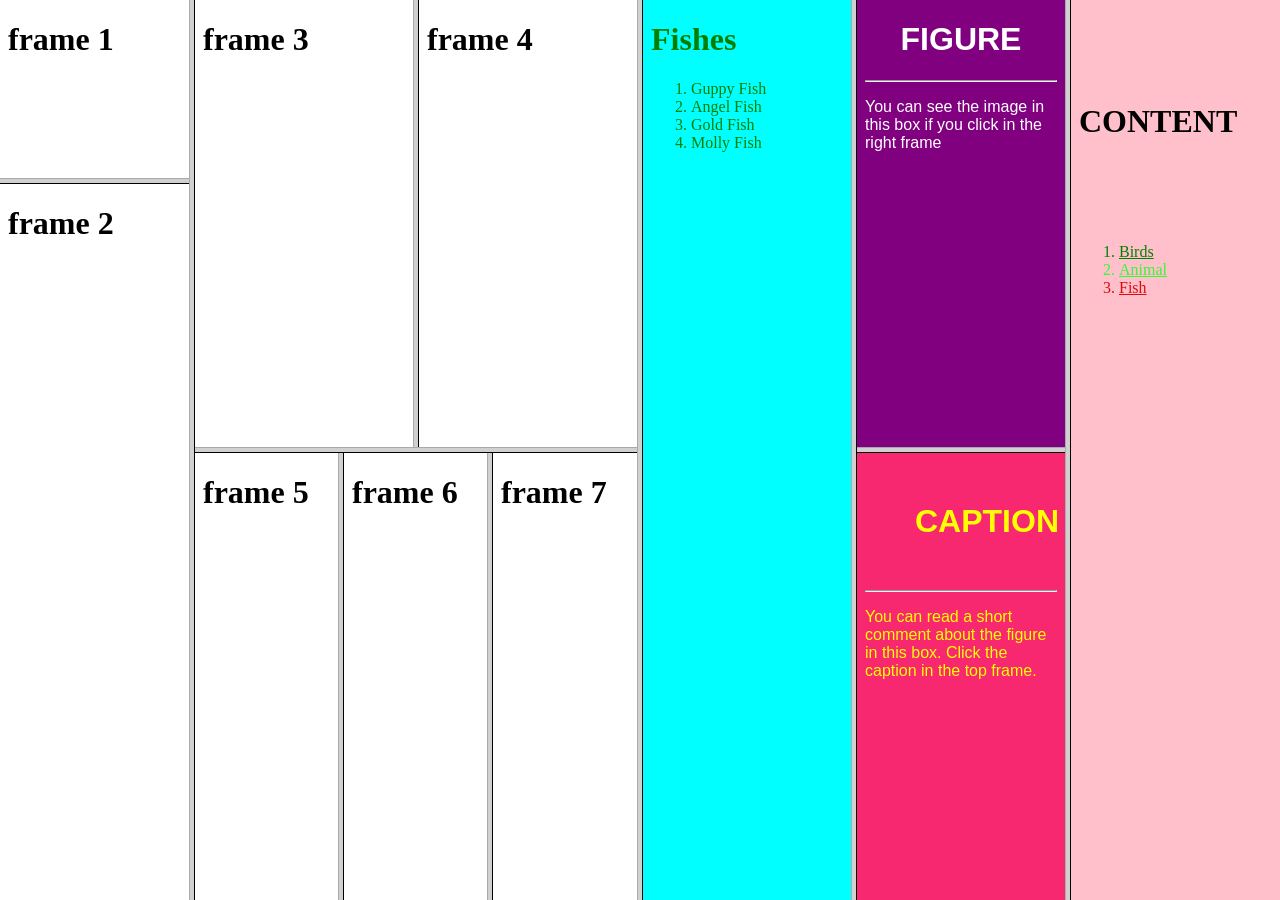
<file: QN 11/index.html>
<!DOCTYPE html>
<html lang="en">
<head>
  <meta charset="UTF-8">
  <meta name="viewport" content="width=device-width, initial-scale=1.0">
  <title>Frames Exercise</title>
  <frameset cols="*,*">
    <frame src="index5.html">
    <frame src="index11.html">
      
  </frameset>
</head>
<body>
  
</body>
</html>
</file>
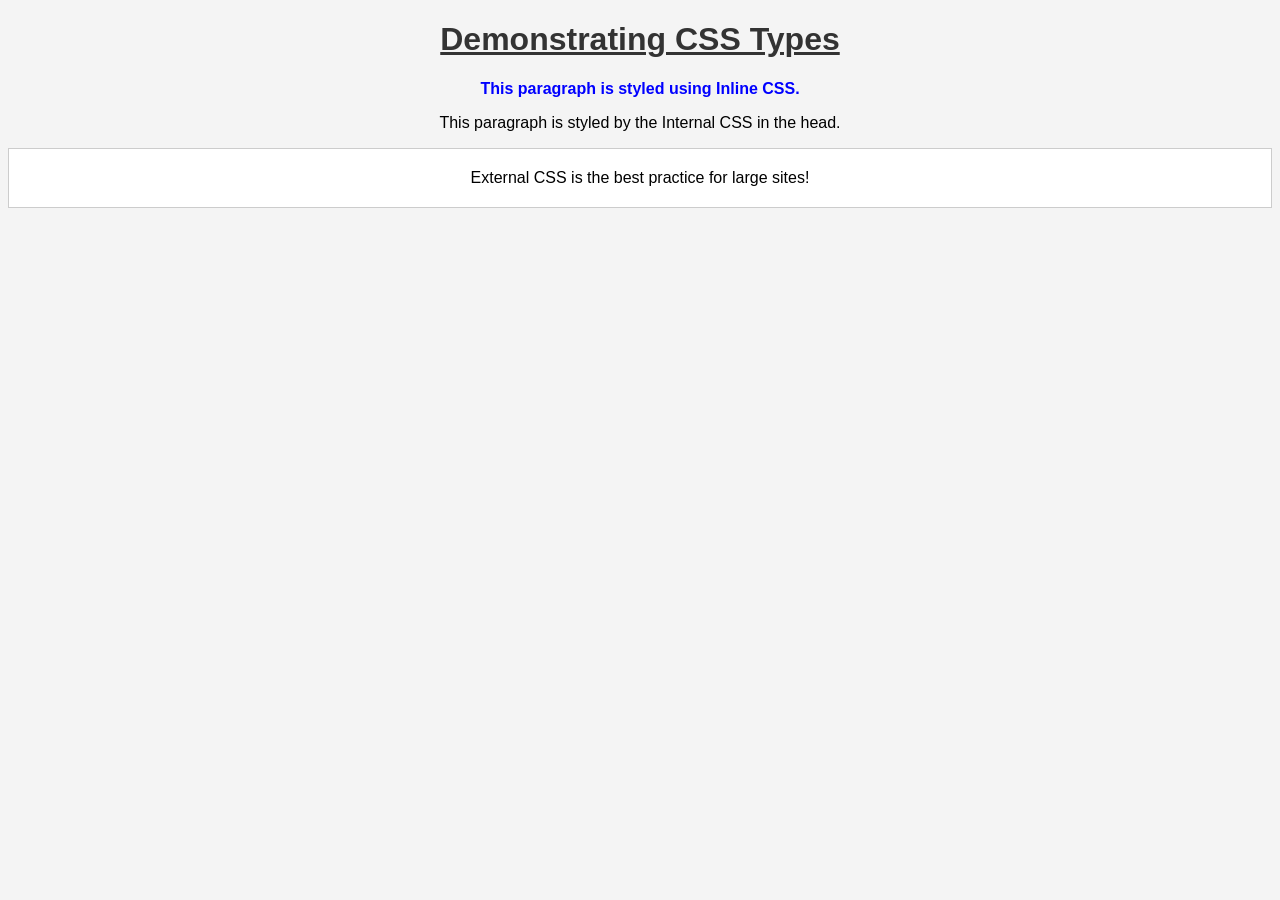
<file: QN 12/index.html>
<!DOCTYPE html>
<html lang="en">
<head>
    <meta charset="UTF-8">
    <title>3 Types of CSS</title>
    <link rel="stylesheet" href="style.css">

    <style>
        body {
            font-family: Arial, sans-serif;
            text-align: center;
            background-color: #f4f4f4;
        }
        h1 {
            color: #333; /* Styles all <h1> elements */
        }
    </style>

    </head>
<body>

    <h1>Demonstrating CSS Types</h1>

    <p style="color: blue; font-weight: bold;">
        This paragraph is styled using Inline CSS.
    </p>

    <p>
        This paragraph is styled by the Internal CSS in the head.
    </p>

    <div style="background: white; padding: 20px; border: 1px solid #ccc;">
        External CSS is the best practice for large sites!
    </div>

</body>
</html>
</file>
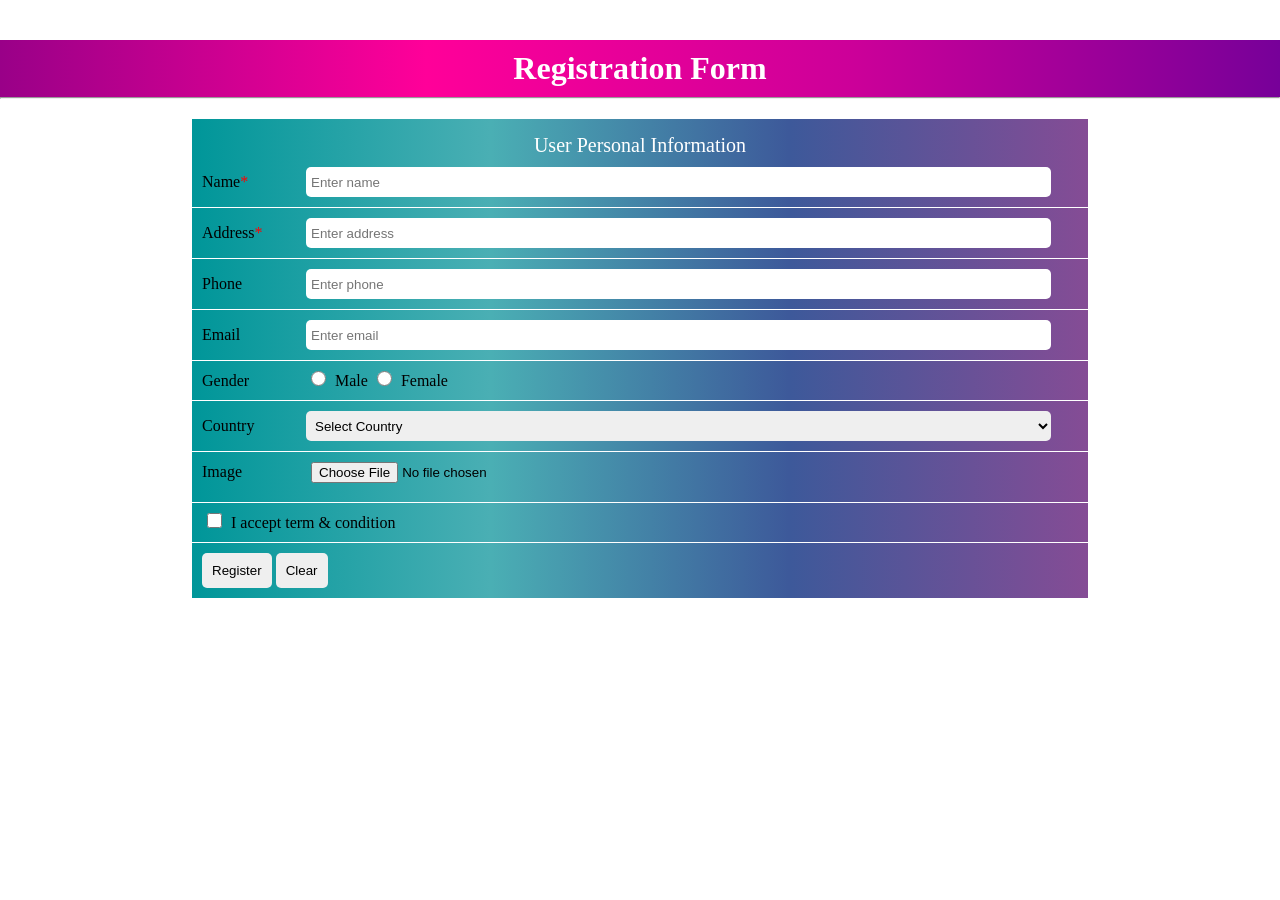
<file: QN 18/index.html>
<!DOCTYPE html>
<html lang="en">
<head>
<meta charset="UTF-8">
<meta name="viewport"
content="width=device-width, initial-scale=1.0">
<title>Registration Form</title>
<link rel="stylesheet" href="style.css" />
</head>
<body>
<h1>Registration Form</h1>
<hr>
<form action="" method="" enctype="" novalidate>
<fieldset>
<legend>User Personal Information</legend>
<div class="form-group">
<label for="name" class="req">Name</label>
<input type="text" placeholder="Enter name"
id="name" class="" />
</div>
<div class="form-group">
<label for="address" class="req">Address</label>
<input type="text" placeholder="Enter address"
id="address" class="" />
</div>
<div class="form-group">
<label for="phone">Phone</label>
<input type="number" placeholder="Enter phone"
id="phone" class="" />
</div>
<div class="form-group">
<label for="email">Email</label>
<input type="email" placeholder="Enter email"
id="email" class="" />
</div>
<!-- value of name attribute must be
same to pair radio button -->
<div class="form-group">
<label for="gender">Gender</label>
<input type="radio" name="gender" value="male" /> Male
<input type="radio" name="gender" value="female" /> Female
</div>
<div class="form-group">
<!-- multiple attribute is use to
select multiple options -->
<label for="country">Country</label>
<select name="country" id="country">
<option value="">Select Country</option>
<option value="977">Nepal</option>
<option value="01">China</option>
</select>
</div>
<div class="form-group">
<label for="image">Image</label>
<input type="file" id="image" class="" />
</div>
<div class="form-group">
<input type="checkbox" name="term"> I accept term & condition
</div>
<div class="form-group">
<button type="submit">Register</button>
<button type="reset">Clear</button>
</div>
</fieldset>
</form>
</body>
</html>
</file>
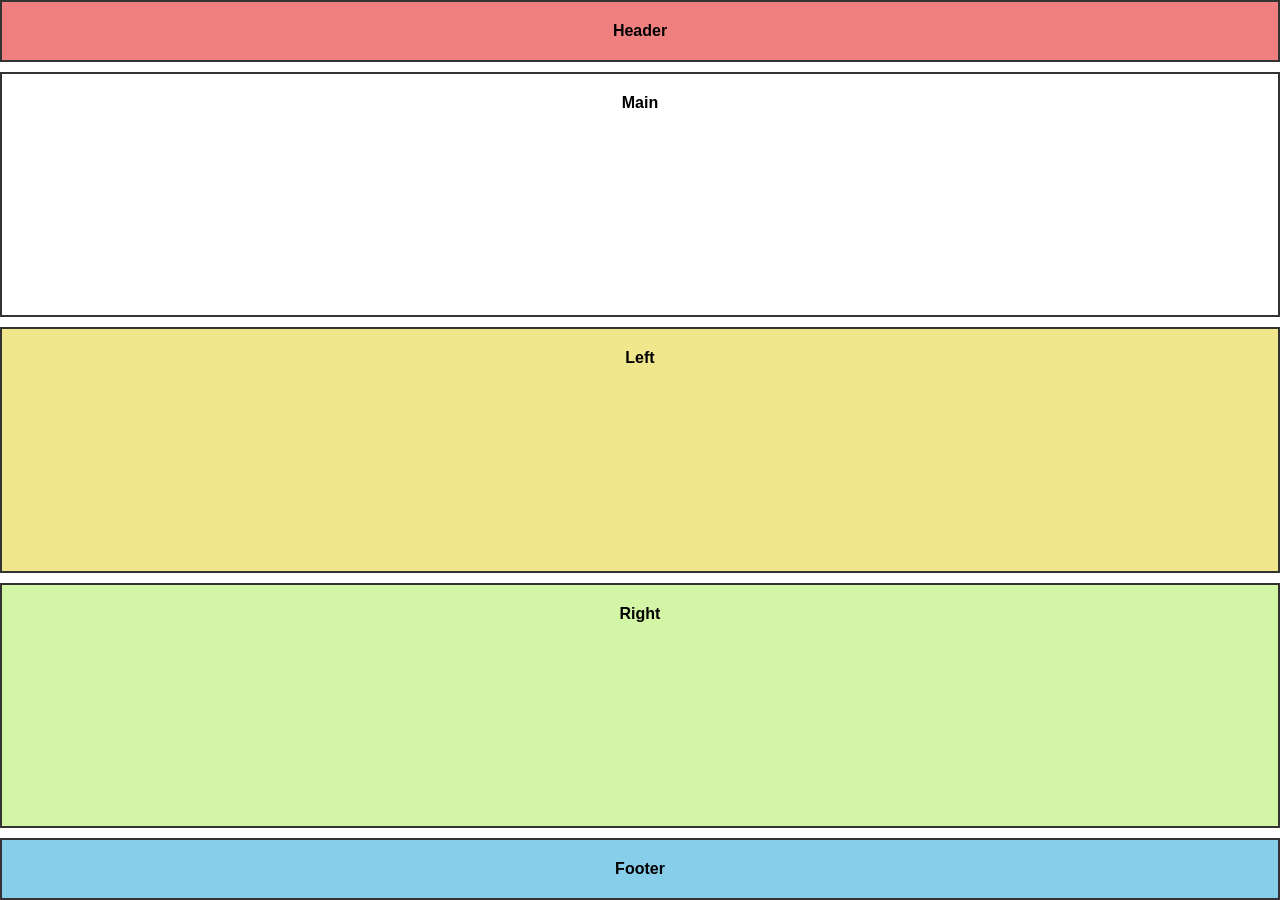
<file: QN 22/index.html>
<!DOCTYPE html>
<html lang="en">
<head>
  <meta charset="UTF-8">
  <meta name="viewport" content="width=device-width, initial-scale=1.0">
  <title>Responsive layout</title>
  <link rel="stylesheet" href="style.css">
</head>
<body>
  <div class="container">
    <header class="box header">Header</header>
    <main class="box main">Main</main>
    <aside class="box left">Left</aside>
    <aside class="box right">Right</aside>
    <footer class="box footer">Footer</footer>
</div>
</body>
</html>
</file>
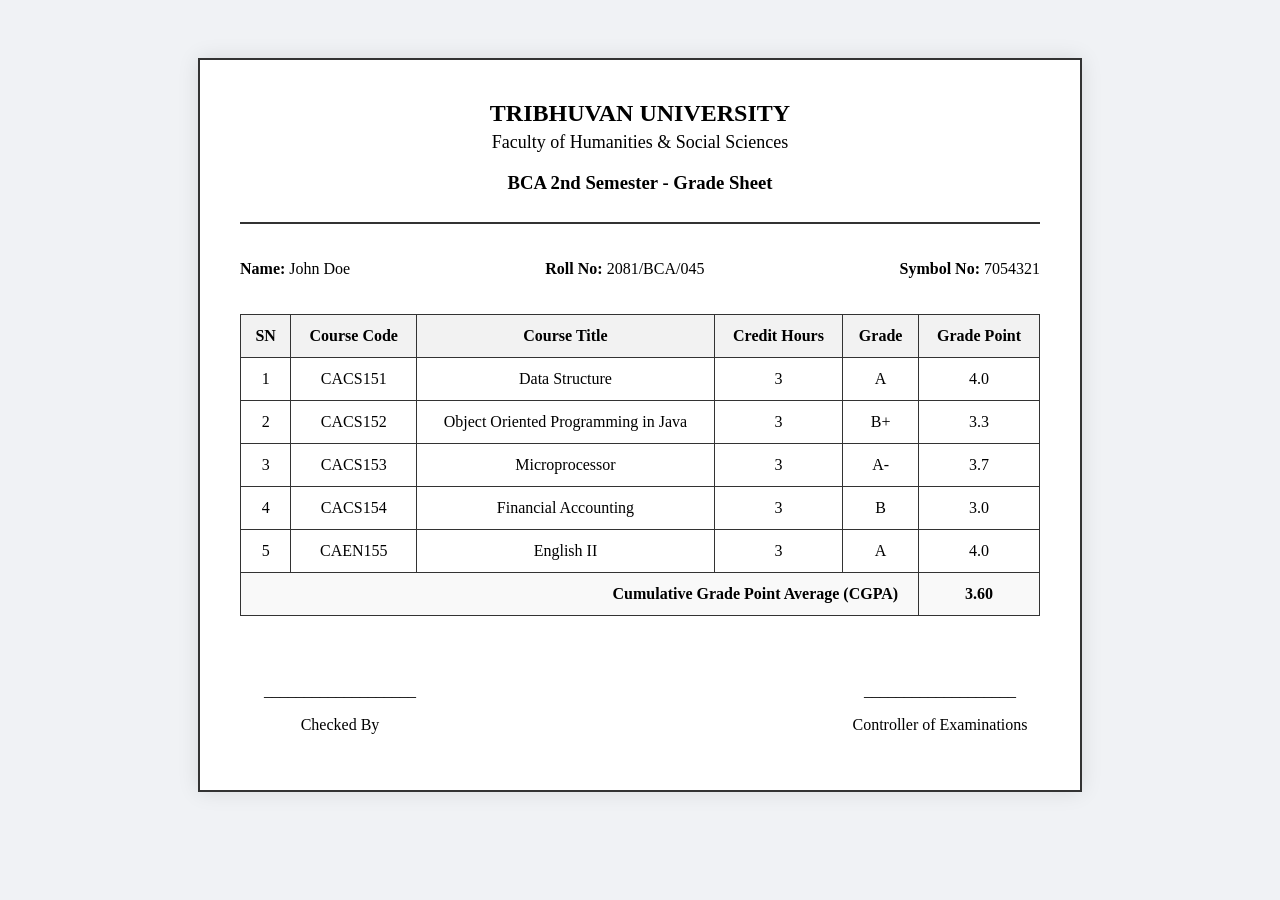
<file: QN 23/index.html>
<!DOCTYPE html>
<html lang="en">
<head>
    <meta charset="UTF-8">
    <meta name="viewport" content="width=device-width, initial-scale=1.0">
    <title>BCA 2nd Semester Grade Sheet</title>
    <link rel="stylesheet" href="style.css">
</head>
<body>

<div class="grade-container">
    <div class="header-section">
        <h1>TRIBHUVAN UNIVERSITY</h1>
        <h2>Faculty of Humanities & Social Sciences</h2>
        <h3>BCA 2nd Semester - Grade Sheet</h3>
    </div>

    <div class="student-info">
        <p><strong>Name:</strong> John Doe</p>
        <p><strong>Roll No:</strong> 2081/BCA/045</p>
        <p><strong>Symbol No:</strong> 7054321</p>
    </div>

    <table>
        <thead>
            <tr>
                <th>SN</th>
                <th>Course Code</th>
                <th>Course Title</th>
                <th>Credit Hours</th>
                <th>Grade</th>
                <th>Grade Point</th>
            </tr>
        </thead>
        <tbody>
            <tr>
                <td>1</td>
                <td>CACS151</td>
                <td>Data Structure</td>
                <td>3</td>
                <td>A</td>
                <td>4.0</td>
            </tr>
            <tr>
                <td>2</td>
                <td>CACS152</td>
                <td>Object Oriented Programming in Java</td>
                <td>3</td>
                <td>B+</td>
                <td>3.3</td>
            </tr>
            <tr>
                <td>3</td>
                <td>CACS153</td>
                <td>Microprocessor</td>
                <td>3</td>
                <td>A-</td>
                <td>3.7</td>
            </tr>
            <tr>
                <td>4</td>
                <td>CACS154</td>
                <td>Financial Accounting</td>
                <td>3</td>
                <td>B</td>
                <td>3.0</td>
            </tr>
            <tr>
                <td>5</td>
                <td>CAEN155</td>
                <td>English II</td>
                <td>3</td>
                <td>A</td>
                <td>4.0</td>
            </tr>
        </tbody>
        <tfoot>
            <tr class="total-row">
                <td colspan="5">Cumulative Grade Point Average (CGPA)</td>
                <td>3.60</td>
            </tr>
        </tfoot>
    </table>

    <div class="signature-section">
        <div class="sig">
            <p>___________________</p>
            <p>Checked By</p>
        </div>
        <div class="sig">
            <p>___________________</p>
            <p>Controller of Examinations</p>
        </div>
    </div>
</div>

</body>
</html>
</file>
<file: QN 12/style.css>
h1{ 
  text-decoration: underline;
}
</file>
<file: QN 18/style.css>
* {
margin: 0;
padding: 0;
box-sizing: border-box;
}
h1{
margin-top: 40px;
text-align: center;
padding:10px 0;
background-image: linear-gradient(90deg,#908,#f09,#c09,#709);
color: white;
}
form{
width: 70%;
margin: auto;
margin-top: 20px;
background-image: linear-gradient(90deg,rgb(0, 150, 153),rgb(74, 175, 180),rgb(61, 89, 154),rgb(133, 76, 149));
}
form fieldset{
border: none;
}
form fieldset legend{
text-align: center;
padding-top: 15px;
color: #fff;
font-size: 20px;
}
.form-group{
padding: 10px;
border-bottom:1px solid white;
}
/* pseduo class */
form fieldset div:hover{
background-color: rgb(35, 94, 94);
color: white;
}
.form-group label{
display: inline-block;
width: 100px;
}

.form-group input,select{
border: none;
width: 85%;
height: 30px;
border-radius: 5px;
padding-left: 5px;
}
/* attribute selector */
.form-group input[type="radio"]{
border: none;
width: 25px;
height: 15px;
border-radius: 5px;
padding-left: 5px;
}

.form-group input[type="checkbox"]{
border: none;
width: 25px;
height: 15px;
border-radius: 5px;
padding-left: 5px;
}

/* attribute, descendant,group */
.form-group button[type='submit'],button[type='reset']{
padding: 10px;
border: none;
border-radius: 5px;
}
/* pseudo class */
.form-group button[type='submit']:hover{
background-color: rgb(18, 66, 10);
color: #fff;
}

.form-group button[type='reset']:hover{
background-color: rgb(139, 11, 11);
color: #fff;
}
/* pseduo element */
.form-group label.req::after{
content: "*";
color: red;
}
</file>
<file: QN 22/style.css>
/* 1. GLOBAL STYLES & MOBILE (Default) */
body {
    font-family: Arial, sans-serif;
    margin: 10px;
}

.container {
    display: flex;
    flex-direction: column; /* Stacks everything vertically for Mobile */
    gap: 10px;
}

.box {
    padding: 20px;
    text-align: center;
    font-weight: bold;
    border: 2px solid #333;
}


.header { background-color: #f08080; } /* Reddish */
.main   { background-color: #ffffff; min-height: 100px; }
.left   { background-color: #f0e68c; } /* Yellowish */
.right  { background-color: #d2f5a6; } /* Greenish */
.footer { background-color: #87ceeb; } /* Blueish */


/* 2. TABLET VIEW (Min-width: 600px) */
@media (min-width: 600px) {
    .container {
        display: grid;
        grid-template-columns: 1fr 1fr; /* Two equal columns */
    }

    .header, .main, .footer {
        grid-column: span 2; /* These take up both columns */
    }
    
    /* Left and Right will naturally sit side-by-side in the 2 columns */
}


/* 3. DESKTOP VIEW (Min-width: 900px) */
@media (min-width: 900px) {
    .container {
        grid-template-columns: 150px 1fr 150px; /* Left column, middle, right column */
    }

    .header, .footer {
        grid-column: span 3; /* Top and bottom span the whole width */
    }

    .left {
        grid-column: 1;
        grid-row: 2; /* Moves Left to the side of Main */
    }

    .main {
        grid-column: 2;
        grid-row: 2;
    }

    .right {
        grid-column: 3;
        grid-row: 2; /* Moves Right to the other side of Main */
    }
}
/* 1. Force the browser to recognize the full height */
html, body {
    height: 100%;
    margin: 0;
    padding: 0;
}

/* 2. Make the container fill that height */
.container {
    min-height: 100vh; /* vh = viewport height. 100vh = 100% of the screen */
    display: flex;
    flex-direction: column;
}

/* 3. Make the middle sections grow to fill empty space */
.main, .left, .right {
    /* This ensures the middle content pushes the footer to the bottom */
    flex: 1; 
}
</file>
<file: QN 23/style.css>
/* style.css */
body {
    background-color: #f0f2f5;
    font-family: 'Times New Roman', Times, serif; /* Traditional academic font */
    display: flex;
    justify-content: center;
    padding: 50px 20px;
}

.grade-container {
    background: #fff;
    width: 100%;
    max-width: 800px;
    padding: 40px;
    border: 2px solid #333;
    box-shadow: 0 0 20px rgba(0,0,0,0.1);
}

.header-section {
    text-align: center;
    border-bottom: 2px solid #333;
    margin-bottom: 20px;
    padding-bottom: 10px;
}

.header-section h1 { margin: 0; font-size: 24px; }
.header-section h2 { margin: 5px 0; font-size: 18px; font-weight: normal; }

.student-info {
    display: flex;
    justify-content: space-between;
    margin-bottom: 20px;
    font-size: 16px;
}

/* TABLE STYLING */
table {
    width: 100%;
    border-collapse: collapse; /* Removes double borders */
    margin-top: 10px;
}

th, td {
    border: 1px solid #333;
    padding: 12px;
    text-align: center;
}

thead {
    background-color: #f2f2f2;
}

.total-row {
    font-weight: bold;
    background-color: #f9f9f9;
}

.total-row td:first-child {
    text-align: right;
    padding-right: 20px;
}

/* Signature Section */
.signature-section {
    margin-top: 50px;
    display: flex;
    justify-content: space-between;
}

.sig {
    text-align: center;
    width: 200px;
}


@media (max-width: 600px) {
    .grade-container { padding: 15px; }
    .student-info { flex-direction: column; gap: 5px; }
    th, td { padding: 8px; font-size: 12px; }
}
</file>
